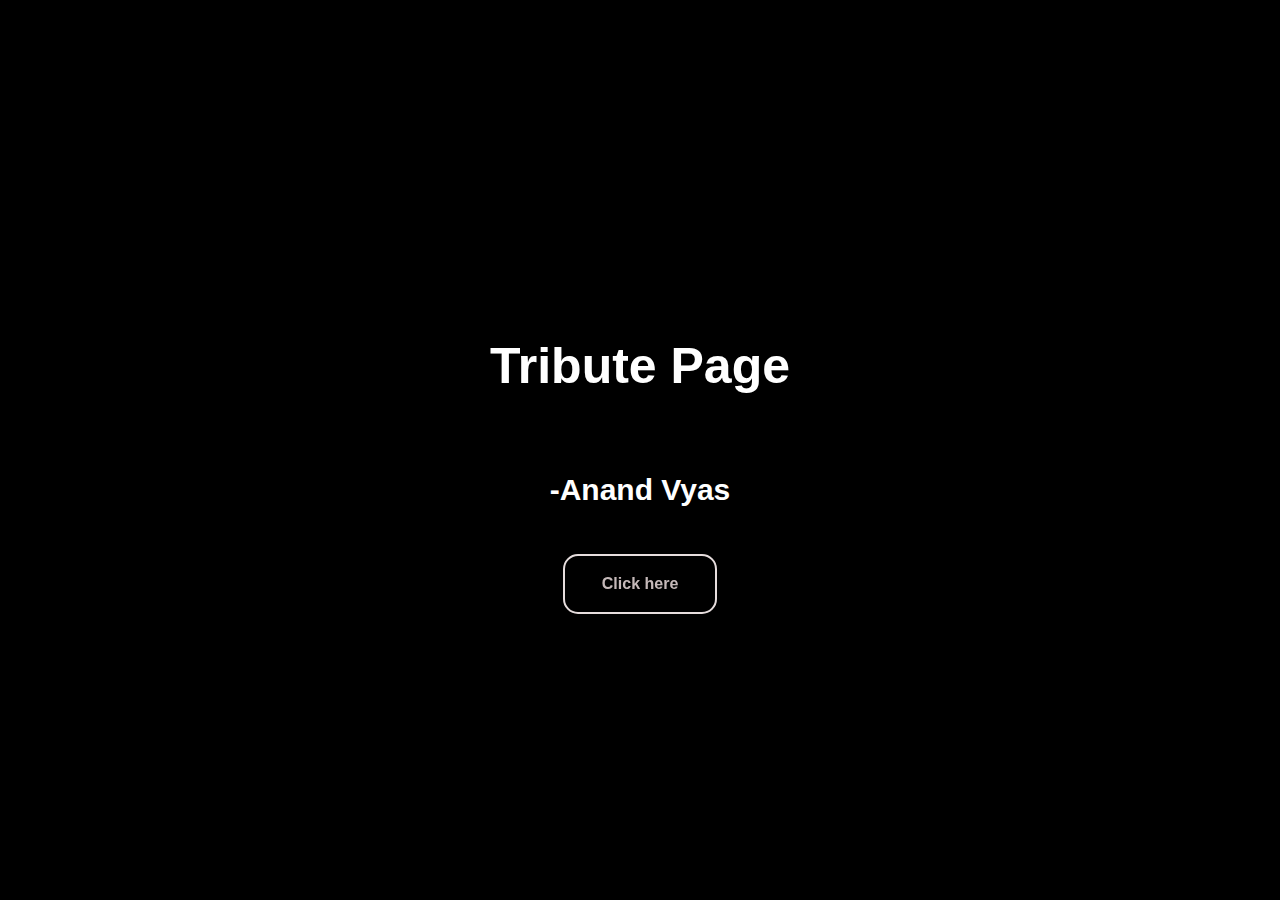
<file: intro.html>
<!DOCTYPE html>
<html lang="en">
<head>
    <meta charset="UTF-8">
    <meta http-equiv="X-UA-Compatible" content="IE=edge">
    <meta name="viewport" content="width=device-width, initial-scale=1.0">
    <link rel="stylesheet" href="style.css">
    <link rel="stylesheet" href="https://cdnjs.cloudflare.com/ajax/libs/animate.css/4.1.1/animate.min.css"/>
    <title>Anand Vyas</title>
</head>
<body class="intro-body">
    <div class="index">
    <h1 class="head animate__animated animate__fadeInDown">
        Tribute Page 
    </h1>
    <h3 class="name animate__animated animate__fadeInDownBig">
        -Anand Vyas
    </h3>
    <a href="index.html"><button> Click here
    </button></a>
</div>
</body>
</html>
</file>
<file: style.css>
.intro-body{
    padding: 0;  
    margin: 0;  
    box-sizing: border-box; 
 }
 .index{
 text-align: center;
 height: 100vh;
 width: 100vw;
 background-color: rgb(0, 0, 0);  
 display: table-cell;
 vertical-align: middle;
 }
 .head{
     color: rgb(255, 255, 255); 
     padding: 20px;
     margin: 20px;
     font-size: 50px;
     animation-delay: 0.5s;
 }
 .name{
    color: rgb(255, 255, 255); 
    padding: 20px;
    margin: 20px;
    font-size: 30px;
    animation-delay: 1s;
    margin-bottom: 20px;
}

button {
    appearance: none;
    background-color: transparent;
    border: 0.125em solid #e6dddd;
    border-radius: 0.9375em;
    box-sizing: border-box;
    color: #c5b9b9;
    cursor: pointer;
    display: inline-block;
    font-family: Roobert,-apple-system,BlinkMacSystemFont,"Segoe UI",Helvetica,Arial,sans-serif,"Apple Color Emoji","Segoe UI Emoji","Segoe UI Symbol";
    font-size: 16px;
    font-weight: 600;
    line-height: normal;
    margin: 0;
    min-height: 3.75em;
    min-width: 0;
    outline: none;
    padding: 1em 2.3em;
    text-align: center;
    text-decoration: none;
    transition: all 300ms cubic-bezier(.23, 1, 0.32, 1);
    user-select: none;
    -webkit-user-select: none;
    touch-action: manipulation;
    will-change: transform;
   }
   
   button:disabled {
    pointer-events: none;
   }
   
   button:hover {
    color: #fff;
    background-color: #1A1A1A;
    box-shadow: rgba(0, 0, 0, 0.25) 0 8px 15px;
    transform: translateY(-2px);
   }
   
   button:active {
    box-shadow: none;
    transform: translateY(0);
   }
* {
    margin: 0;
  }
  body {
    height: 100%;
    font-size: 1.5em;
    font-family: "HelveticaNeue", Arial, Helvetica, sans-serif;
    line-height: 1.6;
    color: #222;
  }
  video{
    width: 100vw;
    height: 100vh;
  }
  .names{
    background-color: rgb(0, 0, 0);
    color: #fff;
    padding: 0;
    margin: 0;
    margin-bottom: 10px;
  }
  .names>h2{
    text-align: center;
  }
  html {
    font-size: 12px;
  }
  .bg-image {
    background-image: url(abdulkalam.webp);
    height: 100vh;
    background-position: center;
    background-repeat: no-repeat;
    background-size: cover;
  }
  #first-div {
    display: flex;
    align-items: center;
    justify-content: space-between;
  }
  .text-styling {
    display: inline-block;
    font-size: 6rem;
    border: 1px solid rgb(255, 255, 255);
    text-transform: uppercase;
    width: 5%;
    word-wrap: break-word;
    padding: 20px;
    color: rgb(255, 255, 255);
    opacity: 0.8;
    margin: auto 10%;
    text-align: center;
  }
  #second-div {
    background-color: #fff;
    min-height: 80vh;
    display: flex;
    flex-direction: row;
    flex-wrap: wrap;
    justify-content: flex-end;
  }
  #second-div-text {
    order: 1;
    flex-grow: 1;
    min-width: 30%;
    margin-top: 25vh;
    font-size: 2.3em;
    font-family: "roboto", sans-serif;
    text-align: center;
    font-weight: 600;
    margin-bottom: 25vh;
  }
  
  #apj-quote {
    max-width: 400px;
    margin-left: auto;
    margin-right: auto;
  }
  
  #second-div-image {
    order: 2;
    flex-grow: 1;
    min-width: 45%;
    align-self: center;
    max-width: 500px;
    margin-right: 6%;
  }
  #apj-image {
    max-width: 100%;
    box-sizing: border-box;
    float: right;
  }
  #third-div {
    background-color: #000;
    min-height: 100vh;
  }
  .container {
    width: 55%;
    text-align: center;
    margin: 0 auto;
    padding: 6% 1%;
    color: #fff;
    font-size: 1.8rem;
  }
  #author-text {
    color: #fff;
    font-size: 1.2em;
    text-align: center;
    margin-top: 0.6vh;
  }
</file>
